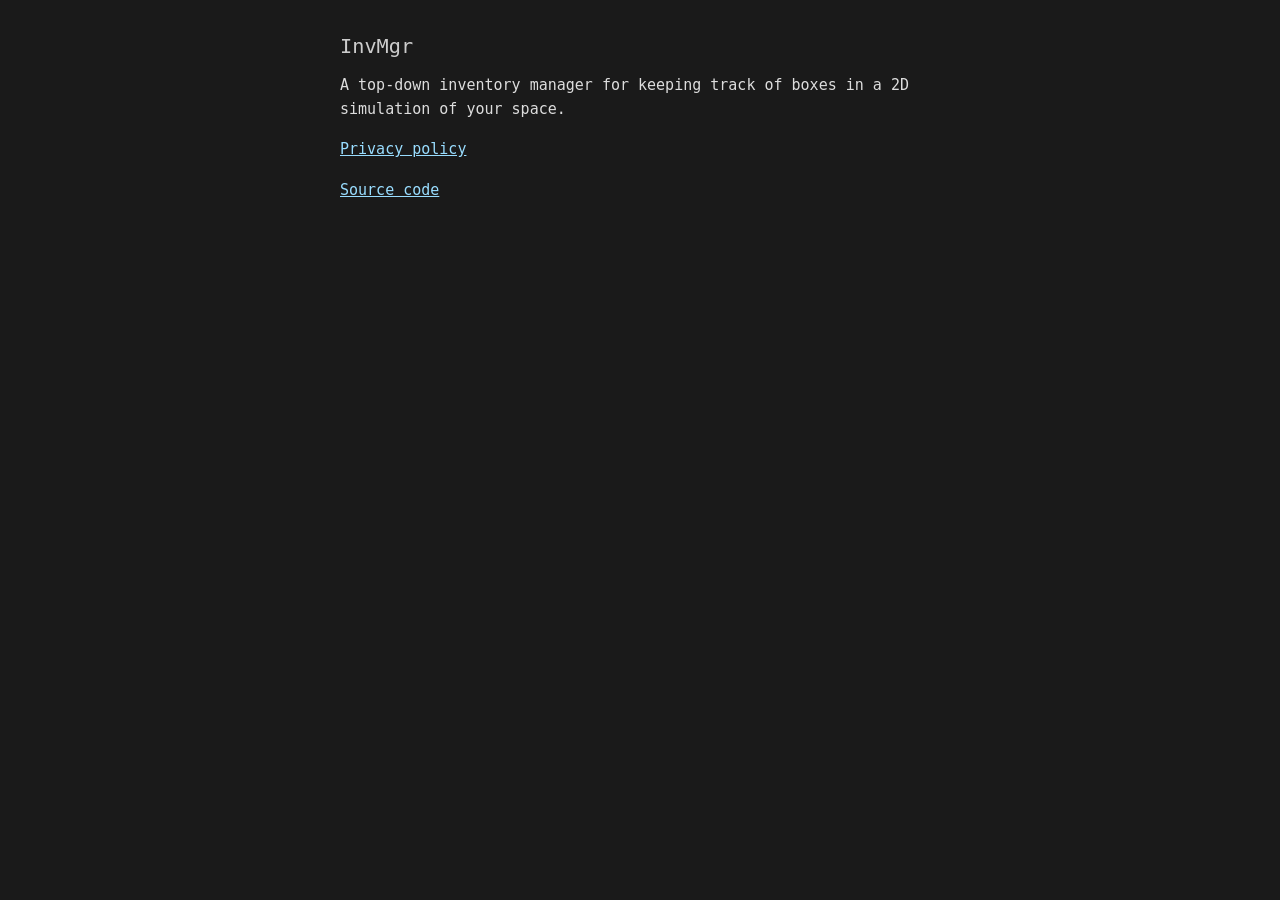
<file: index.html>
<!DOCTYPE html>
<!-- The front page of invmgr.asterkazika.com (M9.3): the app's one-line description, from
     AppInfo.DESCRIPTION, and the way to its privacy policy and its source. Loads nothing from
     anywhere else. -->
<html lang="en">
<head>
<meta charset="utf-8">
<meta name="viewport" content="width=device-width, initial-scale=1">
<title>InvMgr</title>
<style>
  body { margin: 0; background: #1a1a1a; color: #ddd;
         font-family: "Noto Sans Mono", "DejaVu Sans Mono", Menlo, Consolas, monospace;
         font-size: 15px; line-height: 1.6; }
  main { max-width: 40em; margin: 0 auto; padding: 2em 1.25em 3em; }
  h1 { font-size: 1.35em; font-weight: normal; color: #ccc; margin: 0 0 0.5em; }
  p { margin: 0 0 1.1em; }
  a { color: #9df; }
</style>
</head>
<body>
<main>
<h1>InvMgr</h1>
<p>A top-down inventory manager for keeping track of boxes in a 2D simulation of your space.</p>
<p><a href="/privacy/">Privacy policy</a></p>
<p><a href="https://github.com/ModCritic/InvMgrApp">Source code</a></p>
</main>
</body>
</html>
</file>
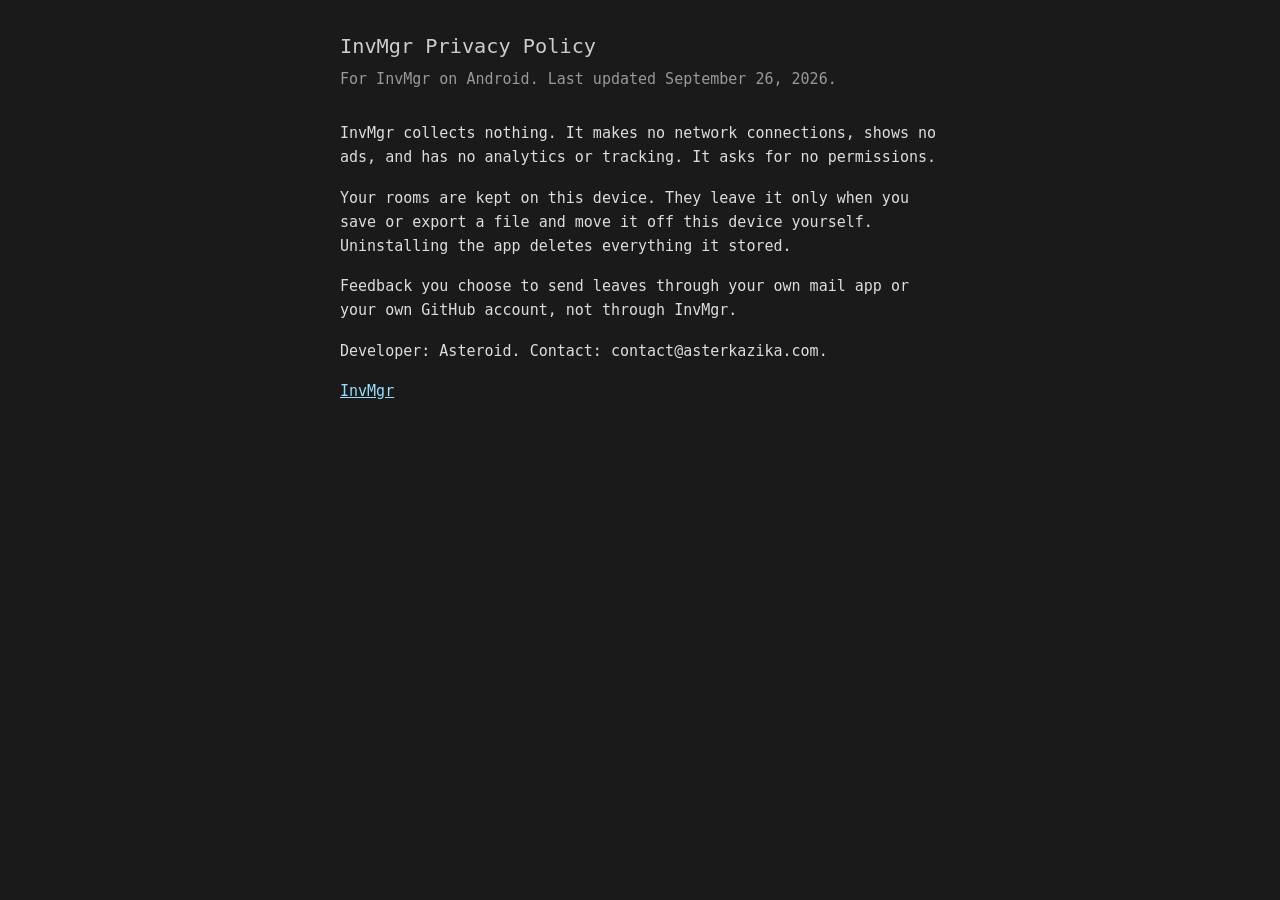
<file: privacy/index.html>
<!DOCTYPE html>
<!-- InvMgr's privacy policy, as Google Play asks for one: public, labeled as a privacy policy,
     naming the developer, a contact, and how long data is kept and how it is deleted.
     Published at https://invmgr.asterkazika.com/privacy/ from the `pages` branch (M9.3).

     The four paragraphs are the app's own, from AppInfo.privacyPolicy for a phone, word for
     word; SitePolicyTest fails if they drift apart. The page loads nothing from anywhere
     else: no scripts, no web fonts, no images. -->
<html lang="en">
<head>
<meta charset="utf-8">
<meta name="viewport" content="width=device-width, initial-scale=1">
<title>InvMgr Privacy Policy</title>
<style>
  body { margin: 0; background: #1a1a1a; color: #ddd;
         font-family: "Noto Sans Mono", "DejaVu Sans Mono", Menlo, Consolas, monospace;
         font-size: 15px; line-height: 1.6; }
  main { max-width: 40em; margin: 0 auto; padding: 2em 1.25em 3em; }
  h1 { font-size: 1.35em; font-weight: normal; color: #ccc; margin: 0 0 0.25em; }
  .meta { color: #999; margin: 0 0 2em; }
  p { margin: 0 0 1.1em; }
  a { color: #9df; }
</style>
</head>
<body>
<main>
<h1>InvMgr Privacy Policy</h1>
<p class="meta">For InvMgr on Android. Last updated September 26, 2026.</p>
<p>InvMgr collects nothing. It makes no network connections, shows no ads, and has no analytics or tracking. It asks for no permissions.</p>
<p>Your rooms are kept on this device. They leave it only when you save or export a file and move it off this device yourself. Uninstalling the app deletes everything it stored.</p>
<p>Feedback you choose to send leaves through your own mail app or your own GitHub account, not through InvMgr.</p>
<p>Developer: Asteroid. Contact: contact@asterkazika.com.</p>
<p class="meta"><a href="/">InvMgr</a></p>
</main>
</body>
</html>
</file>
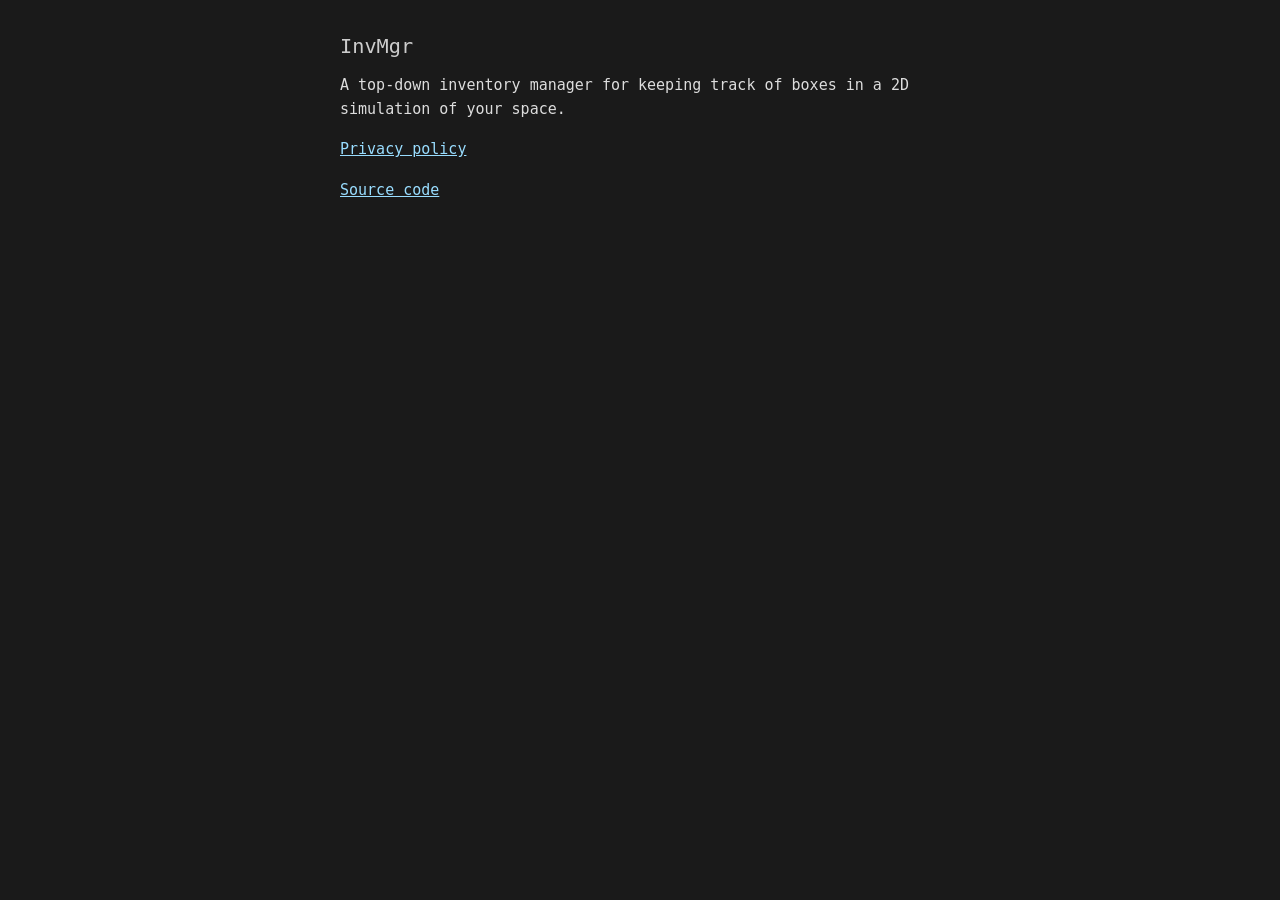
<file: site/index.html>
<!DOCTYPE html>
<!-- The front page of invmgr.asterkazika.com: the app's one-line description, from
     AppInfo.DESCRIPTION, and the way to its privacy policy and its source. Loads nothing from
     anywhere else. -->
<html lang="en">
<head>
<meta charset="utf-8">
<meta name="viewport" content="width=device-width, initial-scale=1">
<title>InvMgr</title>
<style>
  body { margin: 0; background: #1a1a1a; color: #ddd;
         font-family: "Noto Sans Mono", "DejaVu Sans Mono", Menlo, Consolas, monospace;
         font-size: 15px; line-height: 1.6; }
  main { max-width: 40em; margin: 0 auto; padding: 2em 1.25em 3em; }
  h1 { font-size: 1.35em; font-weight: normal; color: #ccc; margin: 0 0 0.5em; }
  p { margin: 0 0 1.1em; }
  a { color: #9df; }
</style>
</head>
<body>
<main>
<h1>InvMgr</h1>
<p>A top-down inventory manager for keeping track of boxes in a 2D simulation of your space.</p>
<p><a href="/privacy/">Privacy policy</a></p>
<p><a href="https://github.com/ModCritic/InvMgrApp">Source code</a></p>
</main>
</body>
</html>
</file>
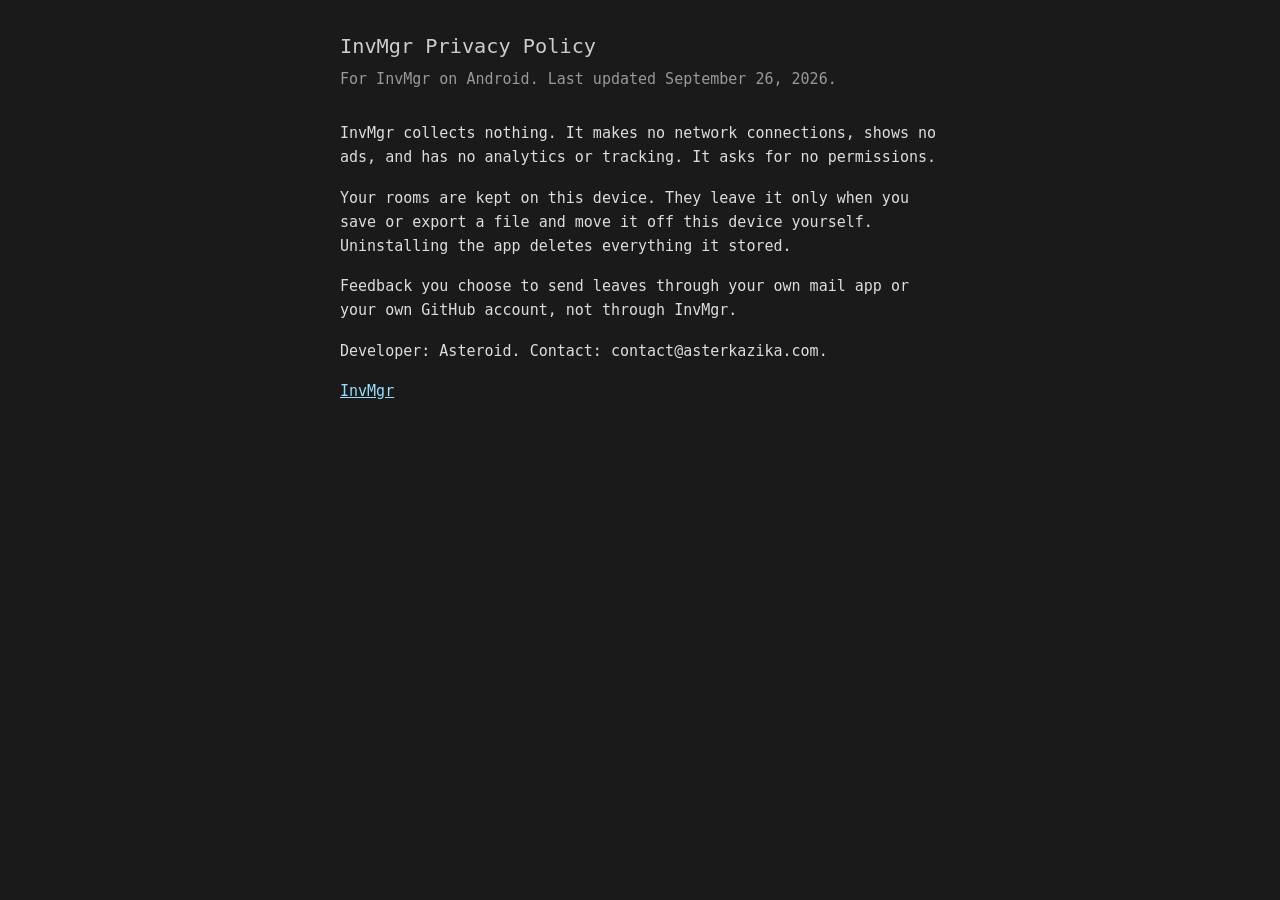
<file: site/privacy/index.html>
<!DOCTYPE html>
<!-- InvMgr's privacy policy, as Google Play asks for one: public, labeled as a privacy policy,
     naming the developer, a contact, and how long data is kept and how it is deleted.
     Published at https://invmgr.asterkazika.com/privacy/ from the `pages` branch.

     The four paragraphs are the app's own, from AppInfo.privacyPolicy for a phone, word for
     word; SitePolicyTest fails if they drift apart. The page loads nothing from anywhere
     else: no scripts, no web fonts, no images. -->
<html lang="en">
<head>
<meta charset="utf-8">
<meta name="viewport" content="width=device-width, initial-scale=1">
<title>InvMgr Privacy Policy</title>
<style>
  body { margin: 0; background: #1a1a1a; color: #ddd;
         font-family: "Noto Sans Mono", "DejaVu Sans Mono", Menlo, Consolas, monospace;
         font-size: 15px; line-height: 1.6; }
  main { max-width: 40em; margin: 0 auto; padding: 2em 1.25em 3em; }
  h1 { font-size: 1.35em; font-weight: normal; color: #ccc; margin: 0 0 0.25em; }
  .meta { color: #999; margin: 0 0 2em; }
  p { margin: 0 0 1.1em; }
  a { color: #9df; }
</style>
</head>
<body>
<main>
<h1>InvMgr Privacy Policy</h1>
<p class="meta">For InvMgr on Android. Last updated September 26, 2026.</p>
<p>InvMgr collects nothing. It makes no network connections, shows no ads, and has no analytics or tracking. It asks for no permissions.</p>
<p>Your rooms are kept on this device. They leave it only when you save or export a file and move it off this device yourself. Uninstalling the app deletes everything it stored.</p>
<p>Feedback you choose to send leaves through your own mail app or your own GitHub account, not through InvMgr.</p>
<p>Developer: Asteroid. Contact: contact@asterkazika.com.</p>
<p class="meta"><a href="/">InvMgr</a></p>
</main>
</body>
</html>
</file>
